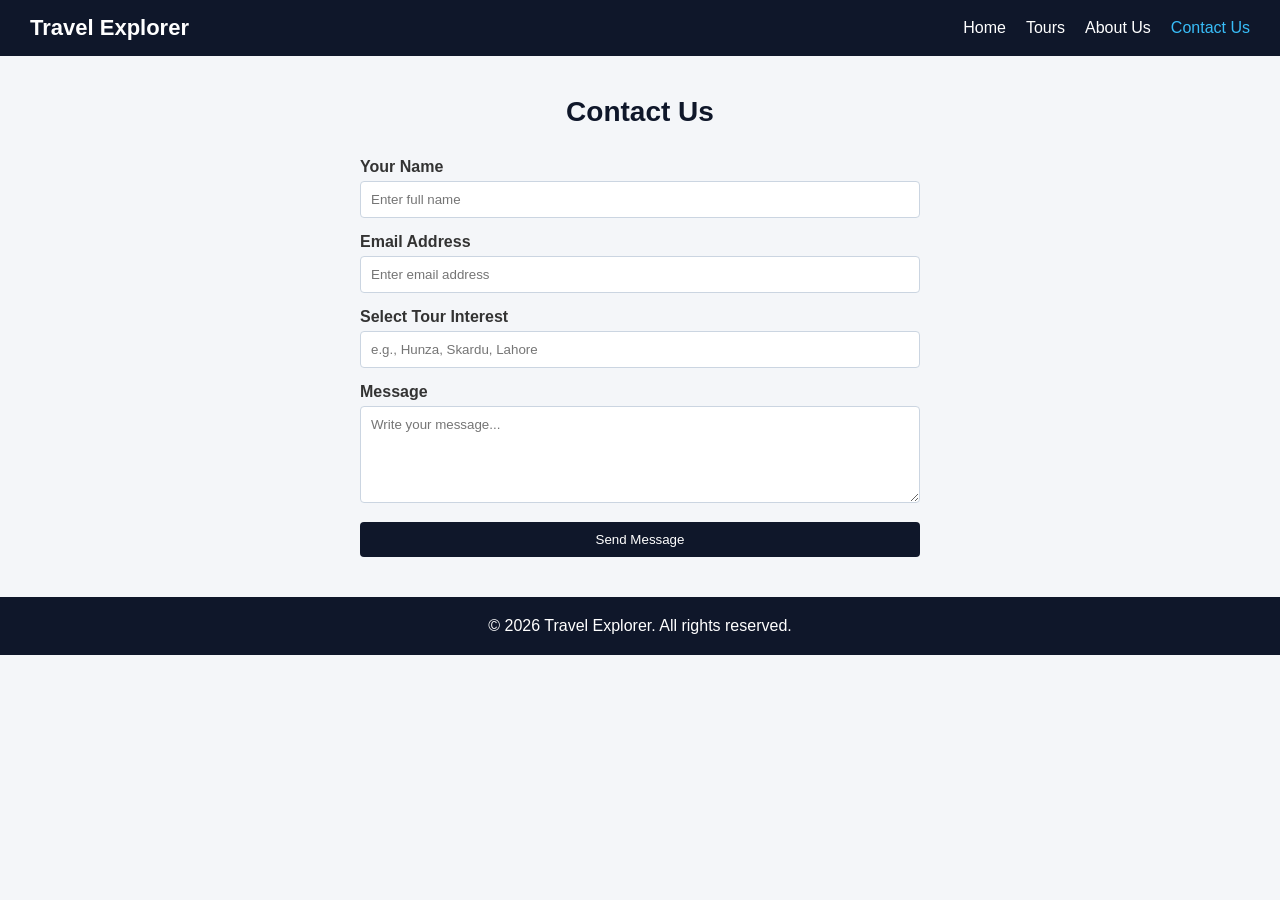
<file: Contact.html>
<!DOCTYPE html>
<html lang="en">
<head>
  <meta charset="UTF-8">
  <title>Contact Us - Travel Explorer</title>
  <link rel="stylesheet" href="style.css">
</head>
<body>

  <nav class="navbar">
    <div class="logo">Travel Explorer</div>
    <ul>
      <li><a href="index.html">Home</a></li>
      <li><a href="tours.html">Tours</a></li>
      <li><a href="about.html">About Us</a></li>
      <li><a href="contact.html" class="active">Contact Us</a></li>
    </ul>
  </nav>

  <div class="container" style="max-width: 600px;">
    <h2 class="section-title">Contact Us</h2>

    <form onsubmit="alert('Thank you! Your message has been sent successfully.'); return false;">
      <div class="form-group">
        <label>Your Name</label>
        <input type="text" required placeholder="Enter full name">
      </div>

      <div class="form-group">
        <label>Email Address</label>
        <input type="email" required placeholder="Enter email address">
      </div>

      <div class="form-group">
        <label>Select Tour Interest</label>
        <input type="text" placeholder="e.g., Hunza, Skardu, Lahore">
      </div>

      <div class="form-group">
        <label>Message</label>
        <textarea rows="5" required placeholder="Write your message..."></textarea>
      </div>

      <button type="submit" class="btn-details">Send Message</button>
    </form>
  </div>

  <footer>
    <p>&copy; 2026 Travel Explorer. All rights reserved.</p>
  </footer>

</body>
</html>
</file>
<file: style.css>
* {
  margin: 0;
  padding: 0;
  box-sizing: border-box;
  font-family: Arial, sans-serif;
}

body {
  background-color: #f4f6f9;
  color: #333;
}

/* Static Navbar (Without Animation) */
.navbar {
  background-color: #0f172a;
  display: flex;
  justify-content: space-between;
  align-items: center;
  padding: 15px 30px;
}

.navbar .logo {
  color: #ffffff;
  font-size: 22px;
  font-weight: bold;
}

.navbar ul {
  list-style: none;
  display: flex;
  gap: 20px;
}

.navbar ul li a {
  color: #ffffff;
  text-decoration: none;
  font-size: 16px;
}

.navbar ul li a.active,
.navbar ul li a:hover {
  color: #38bdf8;
}

/* Page Containers */
.container {
  max-width: 1100px;
  margin: 40px auto;
  padding: 0 20px;
}

.section-title {
  text-align: center;
  margin-bottom: 30px;
  color: #0f172a;
  font-size: 28px;
}

/* Auto-Slider */
.slider-container {
  position: relative;
  width: 100%;
  height: 450px;
  overflow: hidden;
  background-color: #ddd;
}

.slide {
  display: none;
  position: relative;
  width: 100%;
  height: 100%;
}

.slide.active {
  display: block;
}

.slide img {
  width: 100%;
  height: 100%;
  object-fit: cover;
}

.slide-info {
  position: absolute;
  bottom: 20px;
  left: 20px;
  background: rgba(0, 0, 0, 0.75);
  color: #fff;
  padding: 15px 25px;
  border-radius: 6px;
}

.prev-btn, .next-btn {
  position: absolute;
  top: 50%;
  transform: translateY(-50%);
  background-color: rgba(0, 0, 0, 0.6);
  color: white;
  border: none;
  font-size: 22px;
  padding: 10px 15px;
  cursor: pointer;
}

.prev-btn { left: 15px; }
.next-btn { right: 15px; }

/* Tour Cards Grid */
.cards-grid {
  display: flex;
  gap: 20px;
  flex-wrap: wrap;
  justify-content: center;
}

.card {
  background: #ffffff;
  border: 1px solid #e2e8f0;
  border-radius: 8px;
  width: 320px;
  overflow: hidden;
}

.card img {
  width: 100%;
  height: 200px;
  object-fit: cover;
}

.card-body {
  padding: 20px;
}

.card-body h3 {
  font-size: 20px;
  color: #0f172a;
  margin-bottom: 8px;
}

.location {
  color: #64748b;
  font-size: 14px;
  margin-bottom: 10px;
}

.price-tag {
  font-size: 18px;
  font-weight: bold;
  color: #0284c7;
  margin-bottom: 15px;
}

.btn-details {
  display: inline-block;
  width: 100%;
  padding: 10px;
  background-color: #0f172a;
  color: white;
  border: none;
  border-radius: 4px;
  cursor: pointer;
  text-align: center;
}

.btn-details:hover {
  background-color: #0284c7;
}

/* Modal Popup for Tour Details */
.modal {
  display: none;
  position: fixed;
  top: 0;
  left: 0;
  width: 100%;
  height: 100%;
  background-color: rgba(0, 0, 0, 0.7);
  justify-content: center;
  align-items: center;
  z-index: 100;
}

.modal-content {
  background: white;
  padding: 30px;
  border-radius: 8px;
  max-width: 500px;
  width: 90%;
  position: relative;
}

.close-btn {
  position: absolute;
  top: 10px;
  right: 15px;
  font-size: 24px;
  cursor: pointer;
  color: #333;
}

/* Forms */
.form-group {
  margin-bottom: 15px;
}

.form-group label {
  display: block;
  margin-bottom: 5px;
  font-weight: bold;
}

.form-group input, .form-group textarea {
  width: 100%;
  padding: 10px;
  border: 1px solid #cbd5e1;
  border-radius: 4px;
}

footer {
  text-align: center;
  padding: 20px;
  background: #0f172a;
  color: white;
  margin-top: 40px;
}
</file>
